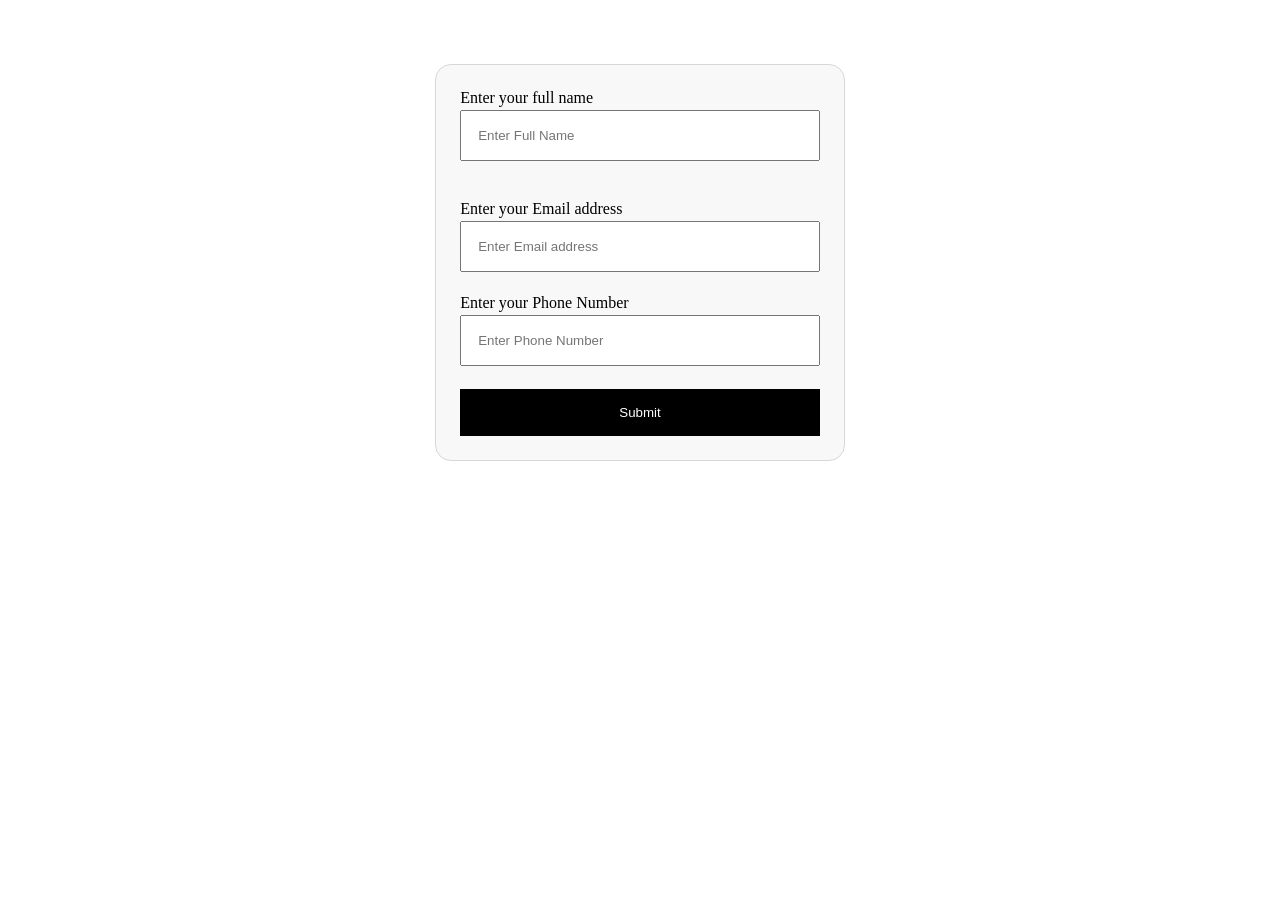
<file: form.html>
<!DOCTYPE html>
<html lang="en">
<head>
    <meta charset="UTF-8">
    <meta name="viewport" content="width=, initial-scale=1.0">
    <title>Document</title>
    <link rel="stylesheet" href="./form.css">
</head>
<body>
    
    <div class="form-container">
        <form id="form" id="form">
           <div class="input-group">
            <label for="fullname">Enter your full name</label>
            <input type="text" name="fullname" id="fullname" placeholder="Enter Full Name">
           </div>
           <p class="fullname-alert" id="fullname-alert"></p>

           <div class="input-group">
            <label for="email">Enter your Email address</label>
            <input type="email" name="email" id="email" placeholder="Enter Email address">
            <p class="email-alert" id="email-alert"></p>
           </div>

           <div class="input-group">
            <label for="number">Enter your Phone Number</label>
            <input type="number" name="number" id="phonenumber" placeholder="Enter Phone Number">
            <p class="phonenumber-alert" id="phonenumber-alert"></p>
           </div>

           <div class="button-container">
            <button>Submit</button>
            <p class="btn-alert" id="btn-alert"></p>
           </div>
        </form>
    </div>


    <script src="./form.js"></script>
</body>
</html>
</file>
<file: form.css>
*{
    margin: 0;
    padding: 0;
    box-sizing: border-box;
}

.form-container{
    width: 32%;
    height: auto;
    margin: 4rem auto;
    background-color: #f8f8f8;
    padding: 1.5rem;
    border-radius: 1rem;
    border: 1px solid #d7d7d7;
}

form{
    width: 100%;
    height: auto;
    display: flex;
    flex-direction: column;
    justify-content: start;
    align-items: start;
    row-gap: 1.2rem;
}

.input-group{
    width: 100%;
    height: auto;
    display: flex;
    flex-direction: column;
    justify-content: start;
    align-items: start;
    row-gap: 0.2rem;
}

input{
    width: 100%;
    height: auto;
    padding: 1rem;
}

.button-container{
    width: 100%;
    height: auto;
}

.button-container button{
    width: 100%;
    height: auto;
    background-color: black;
    color: white;
    padding: 1rem;
    outline: none;
    border: none;
    cursor: pointer;
}

.fullname-alert{
    color: red;
    font-style: italic;
    font-weight: 500;
}

.email-alert{
    color: red;
    font-style: italic;
    font-weight: 500;
}

.phonenumber-alert{
    color: red;
    font-style: italic;
    font-weight: 500;
}
</file>
